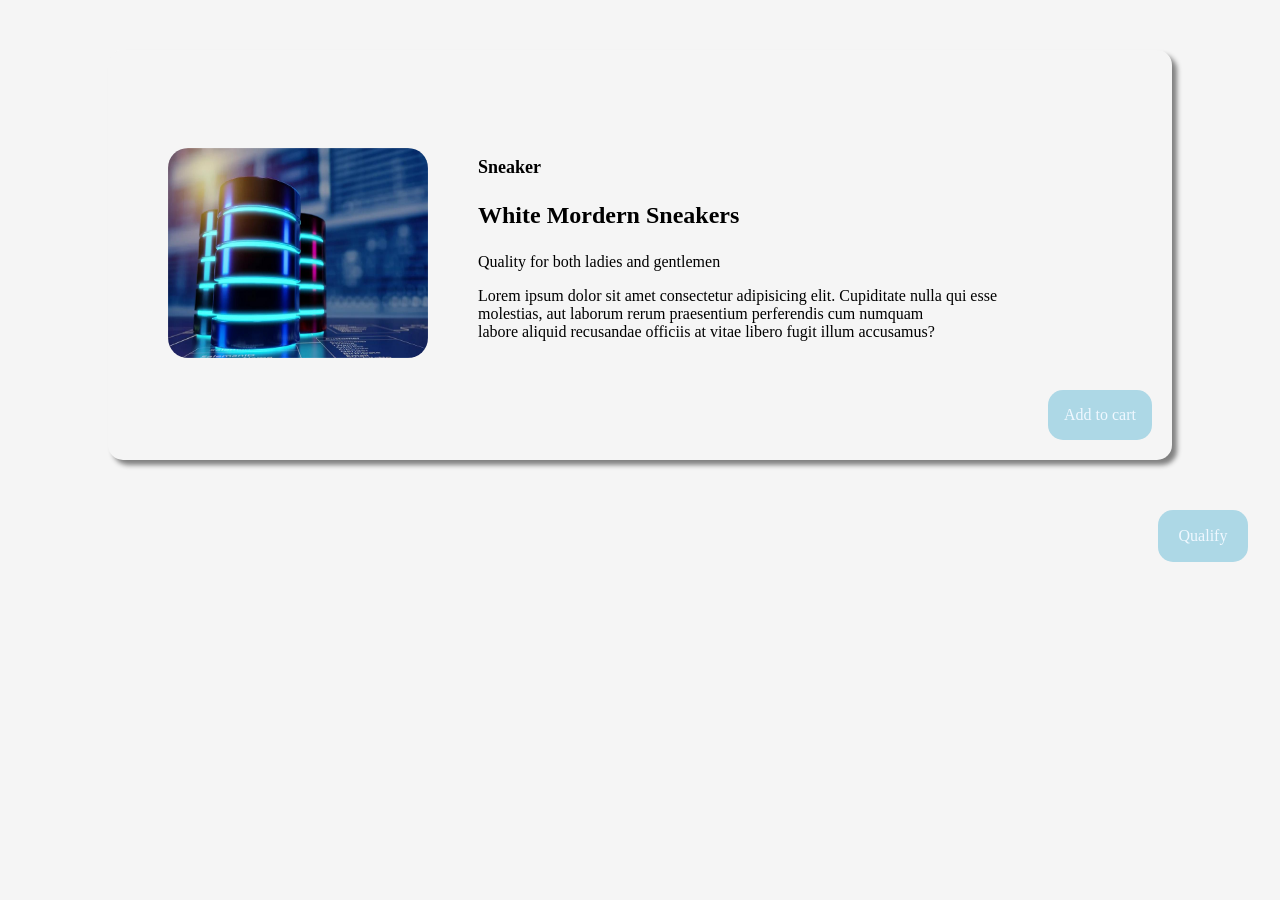
<file: Index.html>
<!DOCTYPE html>
<html lang="en">
<head>
    <meta charset="UTF-8">
    <meta name="viewport" content="width=device-width, initial-scale=1.0">
    <title>Layout</title>
    <link rel="stylesheet" href="Style.css">
</head>
<body>
    <div class="container">
       <div>
        <img src="databases-zeenea.jpg.png" alt="Image">
        </div>
        <div class="text">
            <p class="text1"><strong>Sneaker</strong></p>
            <p class="text2"><strong>White Mordern Sneakers</strong></p>
            <p>Quality for both ladies and gentlemen</p>
            Lorem ipsum dolor sit amet consectetur adipisicing elit. Cupiditate nulla qui esse molestias, aut laborum rerum praesentium perferendis cum numquam 
            <br>labore aliquid recusandae officiis at vitae libero fugit illum accusamus?</div>
            <div class="button1">
                <p>Add to cart</p>
            </div>
    </div>
    <div class="button2">
        <p>Qualify</p>
    </div>
</body>
</html>
</file>
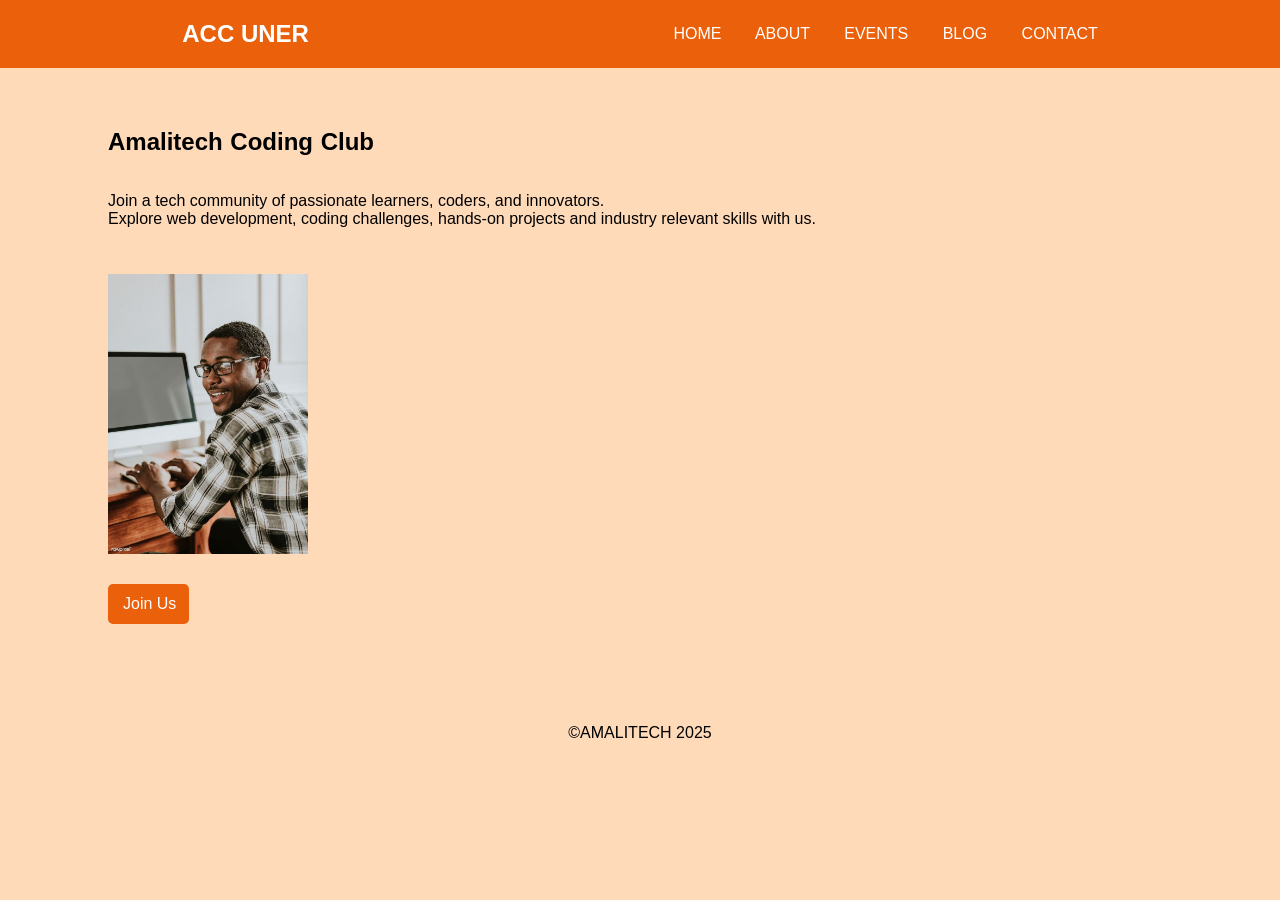
<file: HTML.html>
<!DOCTYPE html>
<html lang="en">
<head>
    <meta charset="UTF-8">
    <meta name="viewport" content="width=device-width, initial-scale=1.0">
    <title>acc uner</title>
    <link rel="stylesheet" href="HTML.css">
    <link rel="icon" href="AMALITECH.png">
</head>
<body>
    <header>
        <nav>
        <div class="logo">
            <!--<img src="IMG-20250226-WA0096.jpg" alt="AMALITECH LOGO">-->
            <h2>ACC UNER</h2>
        </div>
            <div class="container">
                    <a href="Home">Home</a>
                    <a href="About">About</a>
                    <a href="Events">Events</a>
                    <a href="Blog">Blog</a>
                    <a href="Contact">Contact</a>
            </div>
    </nav>
    </header>
    <section>
        <h1>Amalitech Coding Club</h1>
        <p>Join a tech community of passionate learners, coders, and innovators.
            <br>Explore web development, coding challenges, hands-on projects and industry relevant skills with us.
        </p>
        <img src="IMG-20250226-WA0093.jpg" alt="AMALITECH Image" class="img">
        <a href="Join Us" class="link">Join Us</a>
    </section>
    <footer>&copy;AMALITECH 2025</footer>
</body>
</html>
</file>
<file: Style.css>
body{
    font-family:'Times New Roman', Times, serif;
    background-color: whitesmoke;
}

*{
    box-sizing: border-box;
}

.container{
    display: flex;
    padding: 50px 20px 50px 20px;    
    border-radius: 15px;
    background-color: whitesmoke;
    margin: 50px 100px 50px 100px;
    text-align: left;
    box-shadow: 5px 5px 5px gray;
    align-items: center;
}

img{
    width: 300px;
    height: 250px;
    margin: 20px;
    padding: 20px;
    border-radius: 40px;
}

.text{
    color: black;
    font-size: medium;
    padding: 90px 10px 0 10px;
    margin: -140px 0 -20px 0;
}

.text1{
    font-size: large;
}

.text2{
    font-size: x-large;
}

.button1{
    margin: 290px 0 -30px 0;
    width: 180px;
    border-radius: 15px;
    background-color: lightblue;
    color: aliceblue;
    text-align: center;
}

.button2{
    width: 90px;
    padding: 1px 1px 1px 1px;
    border-radius: 15px;
    background-color: lightblue;
    color: aliceblue;
    text-align: center;
    margin: 40px 0 20px 1150px;
}
</file>
<file: HTML.css>
body{
    background-color: peachpuff;
    font-family: 'Franklin Gothic Medium', 'Arial Narrow', Arial, sans-serif;
}

header{
    background-color: rgb(235, 96, 10);
    padding: 0px 5px 0px 0px;
    top: 0;
    left: 0;
    width: 100%;
   position: fixed;
}

nav{
    display: flex;
    flex-direction: row;
    flex-wrap: wrap;
    align-items: center;
    text-align: center;
    justify-content: space-around;
    
}

.logo{
    display: flex;
    width: auto;
}

h1{
    display: inline-flex;   
    word-spacing: 1px;
}

.container{
    word-spacing: 30px;
    text-transform: uppercase;
}

.button{
    width: 65px;
    height: 30px;
    background-color: rgb(235, 96, 10);
    border: 40px;
    border-radius: 5px;
    border-spacing: 50cm;
}

div,a{
    text-decoration: none;
    color: white;
}

section{
    display: grid;
    grid-column: auto;
    text-align: left;
    align-items:start;
    padding: 100px;
}

.img{
    display: grid;
    width: 200px;
    margin-top: 30px;
    margin-bottom: 30px;
}

.link{
    display: grid;
    width: 65px;
    height: 30px;
    border: 50px;
    border-radius: 5px;
    background-color: rgb(235, 96, 10);
    padding: 5px 1px 5px 15px;
    text-align: justify;
    align-items: center;
}

footer{
    display: flex;
    flex-direction: column;
    text-align: center;
    align-items: center;
}
</file>
